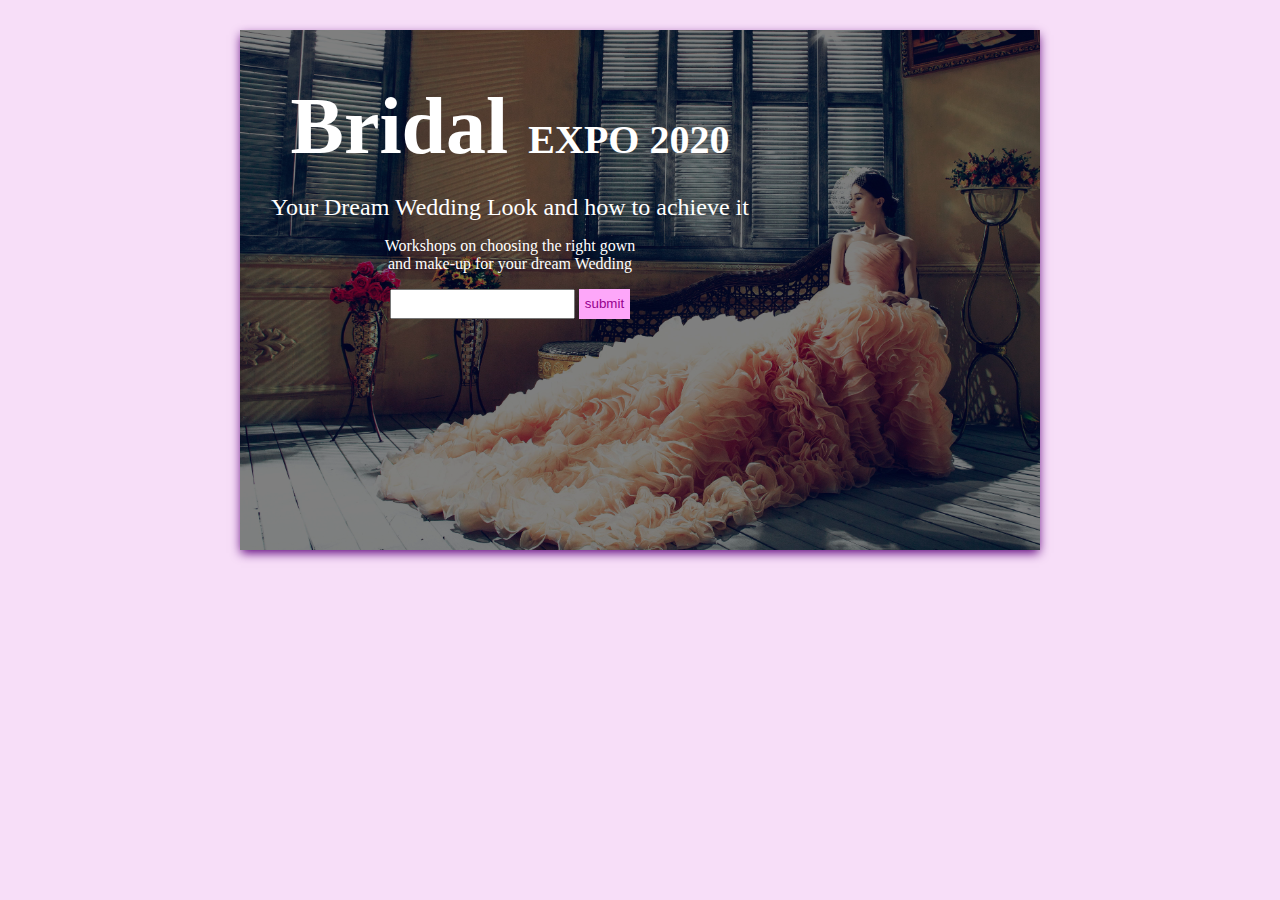
<file: index.html>
<!DOCTYPE html>
<html lang="en">
<head>
  <meta charset="UTF-8">
  <meta name="viewport" content="width=device-width, 
  initial-scale=1.0">
  <title>Landing Page</title>
  <link rel="stylesheet" href="assets/css/style.css">
</head>
<body>
  
  <section id="first">
   
      <div class="container">
        <div class="row">
          <div class="column eight-of-12 text-center">
            <h1>
              <span class="bridal">Bridal
               </span>
               <span class="expo"> EXPO 2020
                </span>
              </h1>
              <p>
                <span class="dream"> Your Dream Wedding Look
                  and how to achieve it
                </span>
              </p>
              <p>Workshops on choosing the right gown <br>
                and make-up for your dream Wedding
                </p>
                <form action="">
                  <input type="email" name="email" id="email">
                  <input type="button" value="submit" name="submit" id="button">
                </form>
              </div>
              <div class="column four-of-12">
                </div>
              </div>
            </div>
          
      </section>
    </body>
</html>
</file>
<file: assets/css/style.css>
*,
*::before,
*::after{
    box-sizing: border-box;
}

body {
    background-color: rgb(247, 222, 248);
    color: white;
}

#first {
    margin-top: 30px;
}
/* section {
    background-color: rgb(0, 38, 255);
} */
.container {
    background-image: url(../img/cropped\ photo.jpg), linear-gradient(rgba(0,0,0,0.5),rgba(0,0,0,0.5));
    background-blend-mode: overlay;
    background-size: cover;
    width: 100%;
    height: 100%;
    margin: auto;
}
.container {
    overflow: auto;
    position: relative;
    width: 800px;
    
    -webkit-box-shadow: 0px 4px 10px -1px rgba(92,0,122,1);
    -moz-box-shadow: 0px 4px 10px -1px rgba(92,0,122,1);
    box-shadow: 0px 4px 10px -1px rgba(92,0,122,1);
    
}



/* .container:before {
    content: "";
    position: absolute;
    left: 0; right: 0;
    top: 0; bottom: 0;
    background: rgba(0,0,0,.5);
  } */







.row {
    background-color: rgba(255, 166, 0, 0);
    height: 500px;
    margin: 10px;
}

.column {
    background-color: rgba(0, 128, 0, 0);
    /* border: 1px solid black; */
    height: 300px;
    float: left;
    padding: 20px;
}

.text-center {
    text-align: center;
}

.eight-of-12 {
    width: calc(100% / 12 * 8);
}

.four-of-12 {
    width: calc(100% / 12 * 4);

}


span.bridal {
    font-family: great vibes;
    font-size: 60pt;
}

span.expo {
    font-family: Michroma;
    font-size: 30pt;
}
span.dream {
    font-family: El Messiri;
    font-size: 18pt;
}

#email {
    height: 30px;
}

#button {
    height: 30px;
    background-color: rgb(253, 167, 249);
    border: none;
    color: rgb(150, 0, 142);
}
</file>
